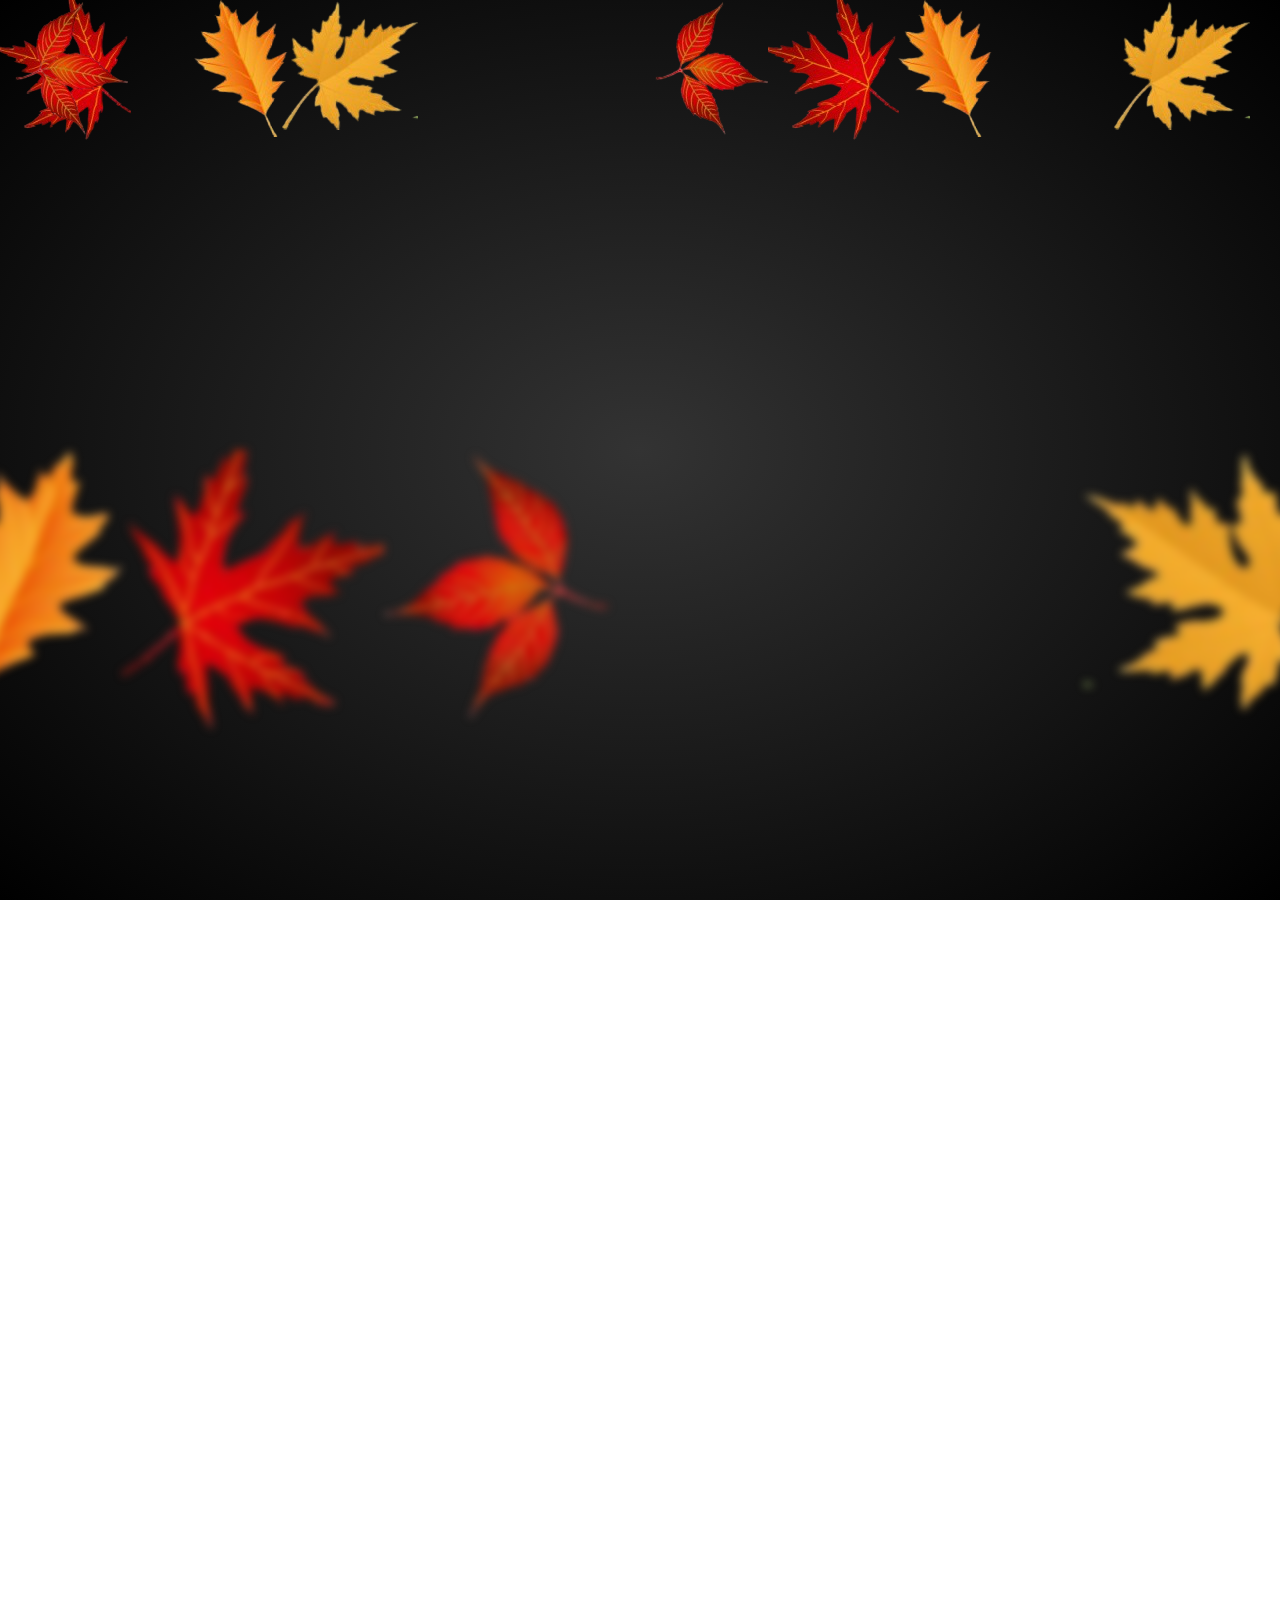
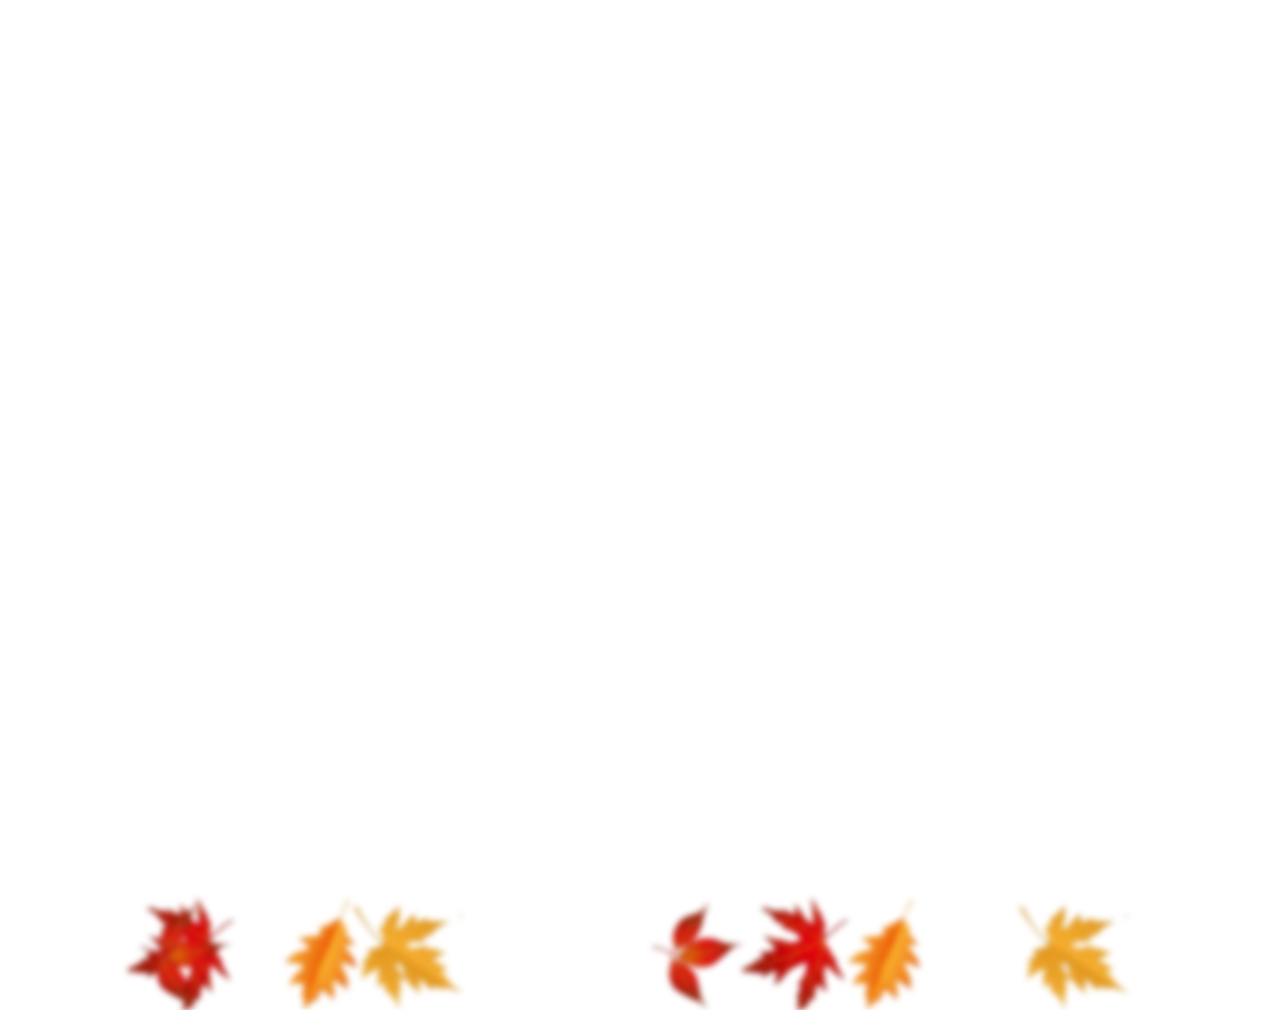
<file: hover_leaves/index.html>
<!DOCTYPE html>
<html>
<head>
  <title>Pure CSS Leaves Animation Effects</title>
  <link rel="stylesheet" type="text/css" href="style.css">
</head>
<body>
      <section>
        <h2></h2>
          <div class="set">
              <div><img src="leave1.png"></div>
              <div><img src="leave2.png"></div>
              <div><img src="leave3.png"></div>
              <div><img src="leave4.png"></div>
              <div><img src="leave1.png"></div>
              <div><img src="leave2.png"></div>
              <div><img src="leave3.png"></div>
              <div><img src="leave4.png"></div>
          </div>

          <div class="set set2">
              <div><img src="leave1.png"></div>
              <div><img src="leave2.png"></div>
              <div><img src="leave3.png"></div>
              <div><img src="leave4.png"></div>
              <div><img src="leave1.png"></div>
              <div><img src="leave2.png"></div>
              <div><img src="leave3.png"></div>
              <div><img src="leave4.png"></div>
          </div>

          <div class="set set3">
              <div><img src="leave1.png"></div>
              <div><img src="leave2.png"></div>
              <div><img src="leave3.png"></div>
              <div><img src="leave4.png"></div>
              <div><img src="leave1.png"></div>
              <div><img src="leave2.png"></div>
              <div><img src="leave3.png"></div>
              <div><img src="leave4.png"></div>
          </div>
        </section>
</body>
</html>
</file>
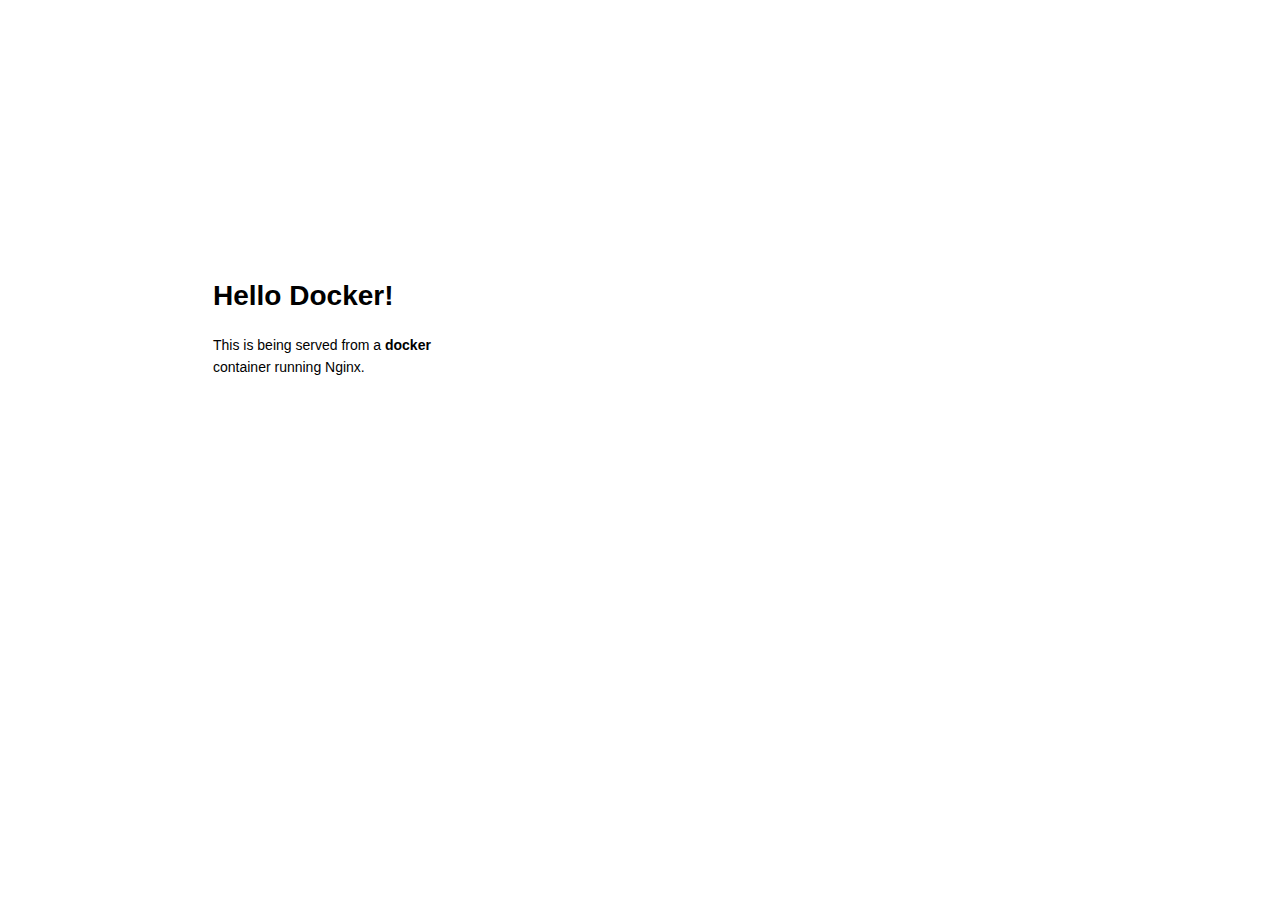
<file: static-site/Hello_docker.html>
<!DOCTYPE html><html>

<head>
<meta charset="utf-8">
<style type="text/css">
body {
  font-family: Helvetica, arial, sans-serif;
  font-size: 14px;
  line-height: 1.6;
  padding-top: 10px;
  padding-bottom: 10px;
  background-color: white;
  padding: 30px; }

body > *:first-child {
  margin-top: 0 !important; }
body > *:last-child {
  margin-bottom: 0 !important; }

a {
  color: #4183C4; }
a.absent {
  color: #cc0000; }
a.anchor {
  display: block;
  padding-left: 30px;
  margin-left: -30px;
  cursor: pointer;
  position: absolute;
  top: 0;
  left: 0;
  bottom: 0; }

h1, h2, h3, h4, h5, h6 {
  margin: 20px 0 10px;
  padding: 0;
  font-weight: bold;
  -webkit-font-smoothing: antialiased;
  cursor: text;
  position: relative; }

h1:hover a.anchor, h2:hover a.anchor, h3:hover a.anchor, h4:hover a.anchor, h5:hover a.anchor, h6:hover a.anchor {
  background: url([data-uri]) no-repeat 10px center;
  text-decoration: none; }

h1 tt, h1 code {
  font-size: inherit; }

h2 tt, h2 code {
  font-size: inherit; }

h3 tt, h3 code {
  font-size: inherit; }

h4 tt, h4 code {
  font-size: inherit; }

h5 tt, h5 code {
  font-size: inherit; }

h6 tt, h6 code {
  font-size: inherit; }

h1 {
  font-size: 28px;
  color: black; }

h2 {
  font-size: 24px;
  border-bottom: 1px solid #cccccc;
  color: black; }

h3 {
  font-size: 18px; }

h4 {
  font-size: 16px; }

h5 {
  font-size: 14px; }

h6 {
  color: #777777;
  font-size: 14px; }

p, blockquote, ul, ol, dl, li, table, pre {
  margin: 15px 0; }

hr {
  background: transparent url([data-uri]) repeat-x 0 0;
  border: 0 none;
  color: #cccccc;
  height: 4px;
  padding: 0;
}

body > h2:first-child {
  margin-top: 0;
  padding-top: 0; }
body > h1:first-child {
  margin-top: 0;
  padding-top: 0; }
  body > h1:first-child + h2 {
    margin-top: 0;
    padding-top: 0; }
body > h3:first-child, body > h4:first-child, body > h5:first-child, body > h6:first-child {
  margin-top: 0;
  padding-top: 0; }

a:first-child h1, a:first-child h2, a:first-child h3, a:first-child h4, a:first-child h5, a:first-child h6 {
  margin-top: 0;
  padding-top: 0; }

h1 p, h2 p, h3 p, h4 p, h5 p, h6 p {
  margin-top: 0; }

li p.first {
  display: inline-block; }
li {
  margin: 0; }
ul, ol {
  padding-left: 30px; }

ul :first-child, ol :first-child {
  margin-top: 0; }

dl {
  padding: 0; }
  dl dt {
    font-size: 14px;
    font-weight: bold;
    font-style: italic;
    padding: 0;
    margin: 15px 0 5px; }
    dl dt:first-child {
      padding: 0; }
    dl dt > :first-child {
      margin-top: 0; }
    dl dt > :last-child {
      margin-bottom: 0; }
  dl dd {
    margin: 0 0 15px;
    padding: 0 15px; }
    dl dd > :first-child {
      margin-top: 0; }
    dl dd > :last-child {
      margin-bottom: 0; }

blockquote {
  border-left: 4px solid #dddddd;
  padding: 0 15px;
  color: #777777; }
  blockquote > :first-child {
    margin-top: 0; }
  blockquote > :last-child {
    margin-bottom: 0; }

table {
  padding: 0;border-collapse: collapse; }
  table tr {
    border-top: 1px solid #cccccc;
    background-color: white;
    margin: 0;
    padding: 0; }
    table tr:nth-child(2n) {
      background-color: #f8f8f8; }
    table tr th {
      font-weight: bold;
      border: 1px solid #cccccc;
      margin: 0;
      padding: 6px 13px; }
    table tr td {
      border: 1px solid #cccccc;
      margin: 0;
      padding: 6px 13px; }
    table tr th :first-child, table tr td :first-child {
      margin-top: 0; }
    table tr th :last-child, table tr td :last-child {
      margin-bottom: 0; }

img {
  max-width: 100%; }

span.frame {
  display: block;
  overflow: hidden; }
  span.frame > span {
    border: 1px solid #dddddd;
    display: block;
    float: left;
    overflow: hidden;
    margin: 13px 0 0;
    padding: 7px;
    width: auto; }
  span.frame span img {
    display: block;
    float: left; }
  span.frame span span {
    clear: both;
    color: #333333;
    display: block;
    padding: 5px 0 0; }
span.align-center {
  display: block;
  overflow: hidden;
  clear: both; }
  span.align-center > span {
    display: block;
    overflow: hidden;
    margin: 13px auto 0;
    text-align: center; }
  span.align-center span img {
    margin: 0 auto;
    text-align: center; }
span.align-right {
  display: block;
  overflow: hidden;
  clear: both; }
  span.align-right > span {
    display: block;
    overflow: hidden;
    margin: 13px 0 0;
    text-align: right; }
  span.align-right span img {
    margin: 0;
    text-align: right; }
span.float-left {
  display: block;
  margin-right: 13px;
  overflow: hidden;
  float: left; }
  span.float-left span {
    margin: 13px 0 0; }
span.float-right {
  display: block;
  margin-left: 13px;
  overflow: hidden;
  float: right; }
  span.float-right > span {
    display: block;
    overflow: hidden;
    margin: 13px auto 0;
    text-align: right; }

code, tt {
  margin: 0 2px;
  padding: 0 5px;
  white-space: nowrap;
  border: 1px solid #eaeaea;
  background-color: #f8f8f8;
  border-radius: 3px; }

pre code {
  margin: 0;
  padding: 0;
  white-space: pre;
  border: none;
  background: transparent; }

.highlight pre {
  background-color: #f8f8f8;
  border: 1px solid #cccccc;
  font-size: 13px;
  line-height: 19px;
  overflow: auto;
  padding: 6px 10px;
  border-radius: 3px; }

pre {
  background-color: #f8f8f8;
  border: 1px solid #cccccc;
  font-size: 13px;
  line-height: 19px;
  overflow: auto;
  padding: 6px 10px;
  border-radius: 3px; }
  pre code, pre tt {
    background-color: transparent;
    border: none; }

sup {
    font-size: 0.83em;
    vertical-align: super;
    line-height: 0;
}
* {
	-webkit-print-color-adjust: exact;
}
@media screen and (min-width: 914px) {
    body {
        width: 854px;
        margin:0 auto;
    }
}
@media print {
	table, pre {
		page-break-inside: avoid;
	}
	pre {
		word-wrap: break-word;
	}
}
</style>
</head>
<body>
<p><br>
<br>
<br>
<br>
<br>
<br>
<br>
<br>
<br>
<br></p>

<h1 id="toc_0">Hello Docker!</h1>

<p>This is being served from a <b>docker</b><br>
container running Nginx.</p>


</body>

</html>
</file>
<file: hover_leaves/style.css>
body
{
  margin: 0;
  padding: 0;
  overflow: hidden;
}

section
{
  position: absolute;
  width: 100%;
  height: 100%;
  background: radial-gradient(#333, #000);
}
.set
{
    position: abosule;
    width: 100%;
    height: 100%;
    top: 0;
    left: 0;
}
.set div
{
    position: absolute;
    display: block;
}
.set div:nth-child(1)
{
  left: 20%;
  animation: animate 15s linear infinite;
  animation-delay: -7s;
}
.set div:nth-child(2)
{
  left: 50%;
  animation: animate 20s linear infinite;
  animation-delay: -5s;
}
.set div:nth-child(3)
{
  left: 70%;
  animation: animate 25s linear infinite;

}
.set div:nth-child(4)
{
  left: 0%;
  animation: animate 15s linear infinite;
  animation-delay: -5s;
}
.set div:nth-child(5)
{
  left: 85%;
  animation: animate 18s linear infinite;
  animation-delay: -10s;
}

.set div:nth-child(6)
{
  left: 0%;
  animation: animate 12s linear infinite;
}

.set div:nth-child(7)
{
  left: 15%;
  animation: animate 18s linear infinite;
}

.set div:nth-child(8)
{
  left: 60%;
  animation: animate 15s linear infinite;
}

@keyframes animate
{
  0%
  {
    opacity: 0;
    top: -10%;
    transform: translateX(20px) rotate(0deg);

  }
  10%
  {
    opacity: 1;
  }
  20%
  {
    transform: translateX(-20px) rotate(45deg);
  }
  40%
  {
    transform: translateX(-20px) rotate(90deg);
  }
  60%
  {
    transform: translateX(20px) rotate(135deg);
  }
  80%
  {
    transform: translateX(-20px) rotate(180deg);
  }
  100%
  {
    top: 110%;
    transform: translateX(-20px) rotate(225deg);
  }
}

  .set2
  {
    transform: scale(2) rotateY(180deg);
    filter: blur(2px);
  }

  .set3
  {
    transform: scale(0.8) rotateX(180deg);
    filter: blur(4px);
  }
  h2
  {
    position: absolute;
    top: 50;
    transform: translateY(-0.%);
    width: 100%;
    text-align: center;
    color: #fff;
    margin: 0;
    padding: 0;
    font-size: 8em;
    font-family: sans-serif;
  }
</file>
